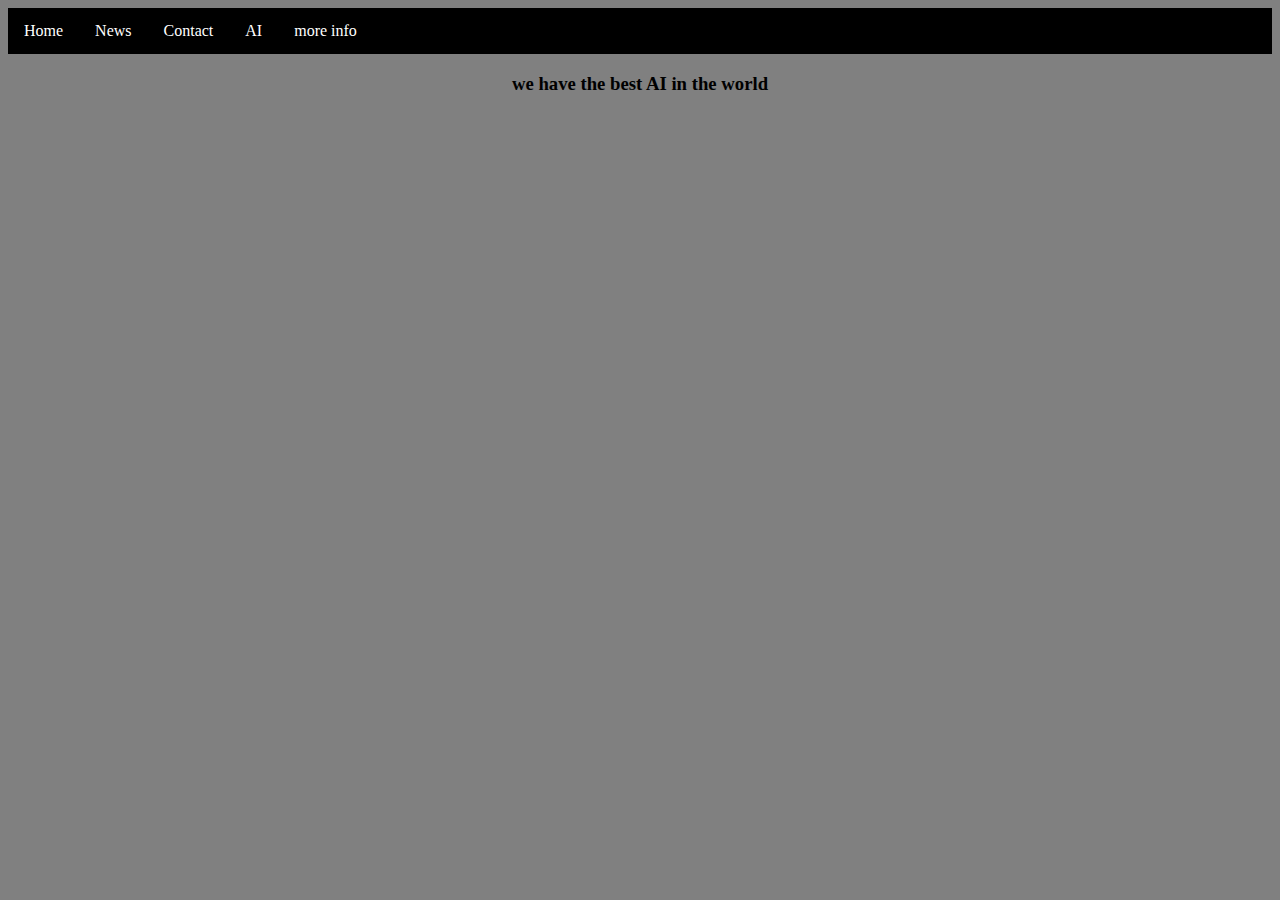
<file: AI.html>
<!DOCTYPE html>
<html lang="en">
<head>

  <link rel="preconnect" href="https://fonts.googleapis.com">
  <link rel="preconnect" href="https://fonts.gstatic.com" crossorigin>
  <link href="https://fonts.googleapis.com/css2?family=Roboto+Mono:ital,wght@0,100..700;1,100..700&display=swap" rel="stylesheet">

  <link rel="stylesheet" href="style.css">
  <meta charset="UTF-8">
  <meta name="viewport" content="width=device-width, initial-scale=1.0">
  <title>Microsoft</title>

  
  
</head>
<body>

  <ul>
    <li><a class="active" href="index.html">Home</a></li>
    <li><a href="news.html">News</a></li>
    <li><a href="contact.html">Contact</a></li>
    <li><a href="AI.html">AI</a></li>
    <li><a href="more info.html">more info</a></li>
  </ul>
  
<center>
    <h3>
        we have the best AI in the world
     </h3>    
</center>
 

  
  
</body>
</html>
</file>
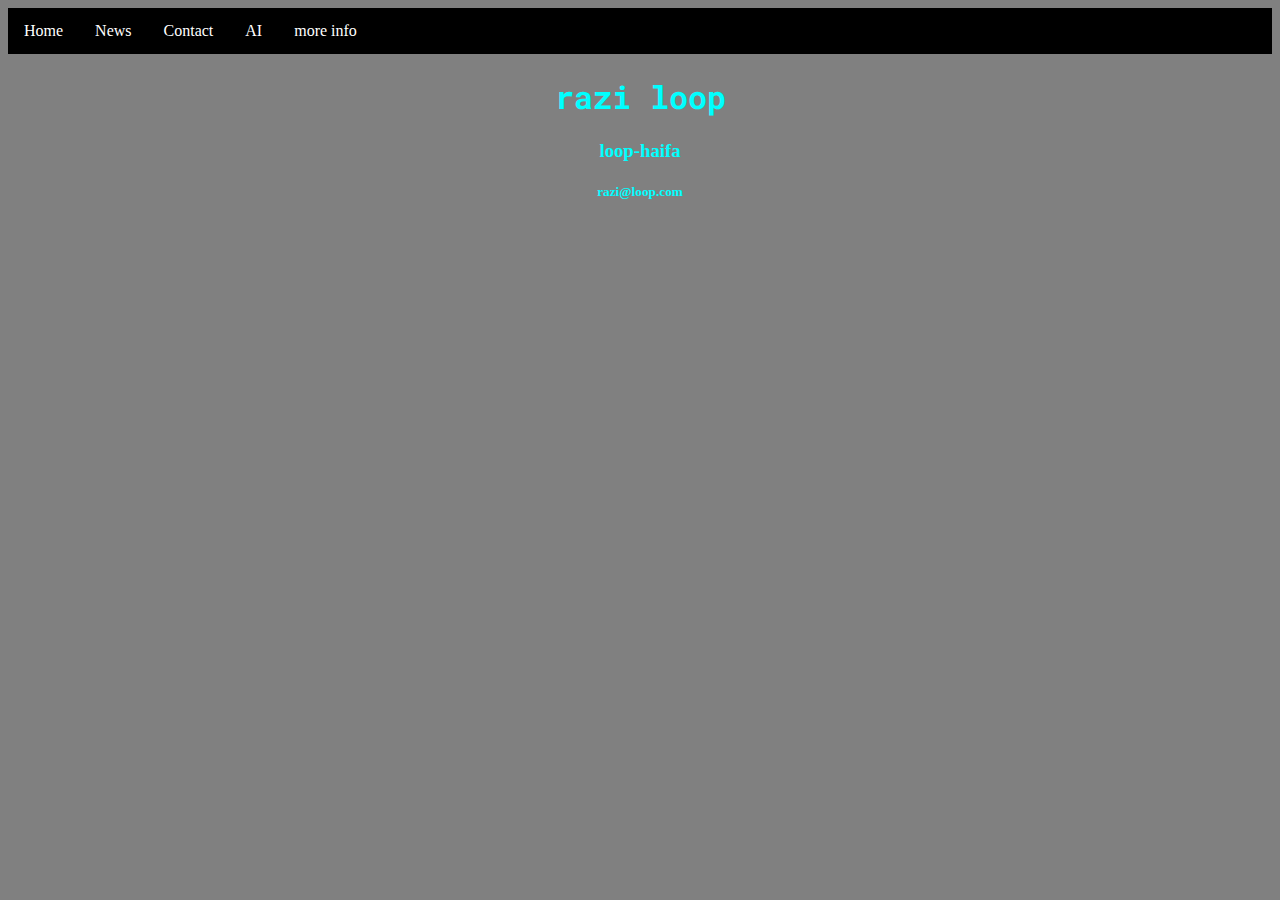
<file: contact.html>
<!DOCTYPE html>
<html lang="en">
<head>

  <link rel="preconnect" href="https://fonts.googleapis.com">
  <link rel="preconnect" href="https://fonts.gstatic.com" crossorigin>
  <link href="https://fonts.googleapis.com/css2?family=Roboto+Mono:ital,wght@0,100..700;1,100..700&display=swap" rel="stylesheet">

  <link rel="stylesheet" href="style.css">
  <meta charset="UTF-8">
  <meta name="viewport" content="width=device-width, initial-scale=1.0">
  <title>Microsoft</title>

  
  
</head>
<body>

  <ul>
    <li><a class="active" href="index.html">Home</a></li>
    <li><a href="news.html">News</a></li>
    <li><a href="contact.html">Contact</a></li>
    <li><a href="AI.html">AI</a></li>
    <li><a href="more info.html">more info</a></li>
  </ul>

  <center>
    <div id="di1">
        <h1 id="razi">razi loop</h1>
    
    <h3 id="loop">loop-haifa</h3>
    
    <h5 id="mail">razi@loop.com</h5>
      </div>
    
  </center>
  

  
  
</body>
</html>
</file>
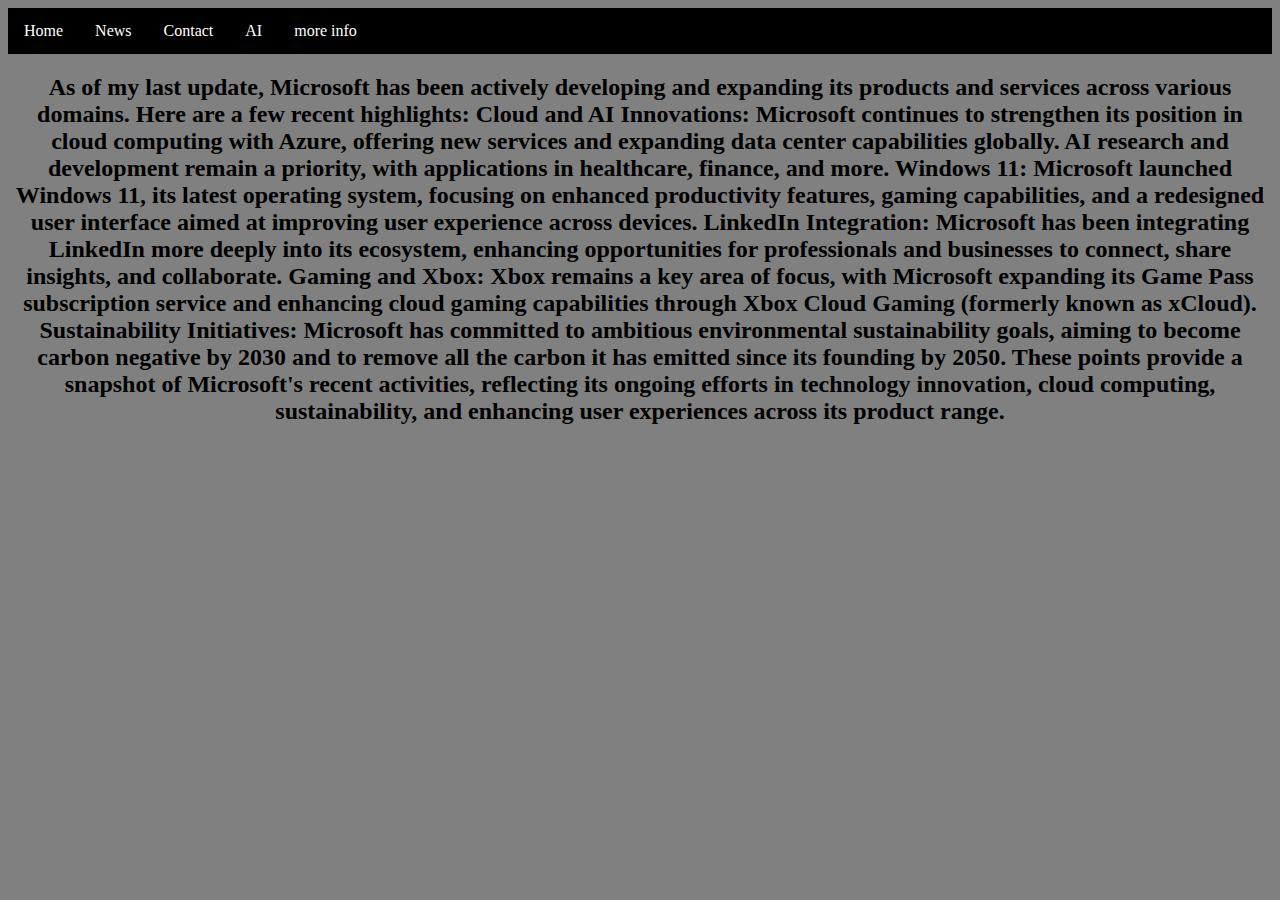
<file: news.html>
<!DOCTYPE html>
<html lang="en">
<head>

  <link rel="preconnect" href="https://fonts.googleapis.com">
  <link rel="preconnect" href="https://fonts.gstatic.com" crossorigin>
  <link href="https://fonts.googleapis.com/css2?family=Roboto+Mono:ital,wght@0,100..700;1,100..700&display=swap" rel="stylesheet">

  <link rel="stylesheet" href="style.css">
  <meta charset="UTF-8">
  <meta name="viewport" content="width=device-width, initial-scale=1.0">
  <title>Microsoft</title>

  
  
</head>
<body>

  <ul>
    <li><a class="active" href="index.html">Home</a></li>
    <li><a href="news.html">News</a></li>
    <li><a href="contact.html">Contact</a></li>
    <li><a href="AI.html">AI</a></li>
    <li><a href="more info.html">more info</a></li>
  </ul>

<center>
<h2>
  As of my last update, Microsoft has been actively developing and expanding its products and services across various domains. Here are a few recent highlights:

  Cloud and AI Innovations: Microsoft continues to strengthen its position in cloud computing with Azure, offering new services and expanding data center capabilities globally. AI research and development remain a priority, with applications in healthcare, finance, and more.
  
  Windows 11: Microsoft launched Windows 11, its latest operating system, focusing on enhanced productivity features, gaming capabilities, and a redesigned user interface aimed at improving user experience across devices.
  
  LinkedIn Integration: Microsoft has been integrating LinkedIn more deeply into its ecosystem, enhancing opportunities for professionals and businesses to connect, share insights, and collaborate.
  
  Gaming and Xbox: Xbox remains a key area of focus, with Microsoft expanding its Game Pass subscription service and enhancing cloud gaming capabilities through Xbox Cloud Gaming (formerly known as xCloud).
  
  Sustainability Initiatives: Microsoft has committed to ambitious environmental sustainability goals, aiming to become carbon negative by 2030 and to remove all the carbon it has emitted since its founding by 2050.
  
  These points provide a snapshot of Microsoft's recent activities, reflecting its ongoing efforts in technology innovation, cloud computing, sustainability, and enhancing user experiences across its product range.
</h2>
</center>
  
  
 


  
  
</body>
</html>
</file>
<file: style.css>
h1{
  color: blue;
}

p {
  color: green;
}

body {
  background-color: gray;
}

#name {
  color: aqua;
}


p,h1 {
  font-family: "Roboto Mono", monospace;
  font-optical-sizing: auto;
  font-weight: 700;
  font-style: normal;
}


#h1 {
  color: blue;
}


ul {
  list-style-type: none;
  margin: 0;
  padding: 0;
  overflow: hidden;
  background-color: black;
}

li {
  float: left;
}

li a {
  display: block;
  color: white;
  text-align: center;
  padding: 14px 16px;
  text-decoration: none;
}

li a:hover {
  background-color: red;
}

#di1{
  color: blue;
}

#razi{
  color: aqua;
}

#loop{
  color: aqua;
}

#mail{
  color: aqua;
}
</file>
